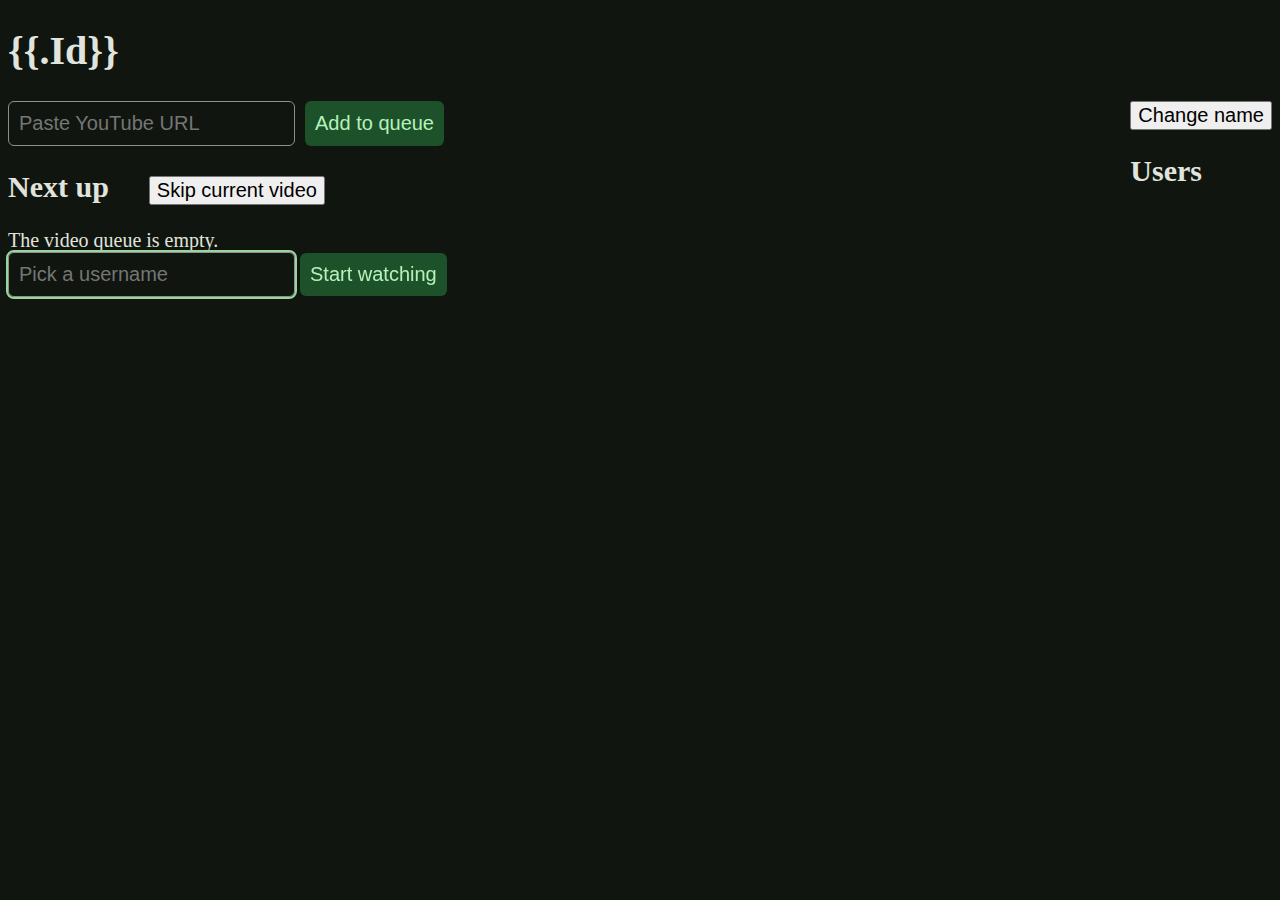
<file: templates/room.html>
<!DOCTYPE html>
<html lang="en">

<head>
    <meta charset="UTF-8" />
    <meta name="viewport" content="width=device-width, initial-scale=1.0" />
    <title>Videosync</title>
    <link rel="stylesheet" href="/static/main.css" />
    <script src="https://www.youtube.com/player_api"></script>
    <script type="module" src="/static/room.js"></script>
</head>

<body class="dark">
    <h1>{{.Id}}</h1>

    <div style="display: flex; flex-direction: row; justify-content: space-between;">
        <div style="flex: 0 0 auto">
            <div id="player_wrapper" style="overflow: hidden; width: 100%">
                <div id="yt_player"></div>
            </div>
            <div style="display: flex;">
                <input id="video_url_input" type="text" placeholder="Paste YouTube URL"
                    style="flex: 1 1 auto; margin-right: 0.5em;" />
                <button id="add_to_queue_button" type="submit">
                    Add to queue
                </button>
            </div>
            <div style="display: flex; flex-direction: row; justify-content: start; align-items: baseline;">
                <h2>Next up</h2>
                <button id="skip_button" style="margin-left: 2em">Skip current video</button>
            </div>
            <div id="queuewrapper">The video queue is empty.</div>
        </div>
        <div class="sidebar">
            <button id="change_name_button">Change name</button>
            <h2>Users</h2>
            <div id="userlist"></div>
        </div>
    </div>

    <div id="username_modal" class="modal_background">
        <div class="modal_window">
            <input id="username_input" type="text" placeholder="Pick a username" autofocus maxlength="25" />
            <button id="submit_username_button" type="submit">
                Start watching
            </button>
        </div>
    </div>
</body>

</html>
</file>
<file: static/main.css>
@import url('https://fonts.googleapis.com/css2?family=Open+Sans:ital,wght@0,300..800;1,300..800&display=swap');
@import url('dark.css');

body {
    background-color: var(--md-sys-color-surface);
    color: var(--md-sys-color-on-surface);
    font-size: 125%;
}

#chat_output {
    height: 20em;
    overflow: scroll;
}

input[type='text'] {
    font-size: 1em;
    background-color: var(--md-sys-color-surface);
    color: var(--md-sys-color-on-surface);
    border: 1px solid var(--md-sys-color-outline);
    border-radius: 0.3em;
    padding: 0.5em;

    &:focus {
        outline: var(--md-sys-color-primary) solid 2px;
    }
}

button {
    font-size: 1em;

    &[type='submit'] {
        background-color: var(--md-sys-color-primary-container);
        color: var(--md-sys-color-on-primary-container);
        border: none;
        border-radius: 0.3em;
        padding: 0.5em;

        &:hover {
            background-color: color-mix(
                in srgb,
                var(--md-sys-color-primary-container),
                var(--md-sys-color-on-primary-container) 10%
            );
        }
    }
}
</file>
